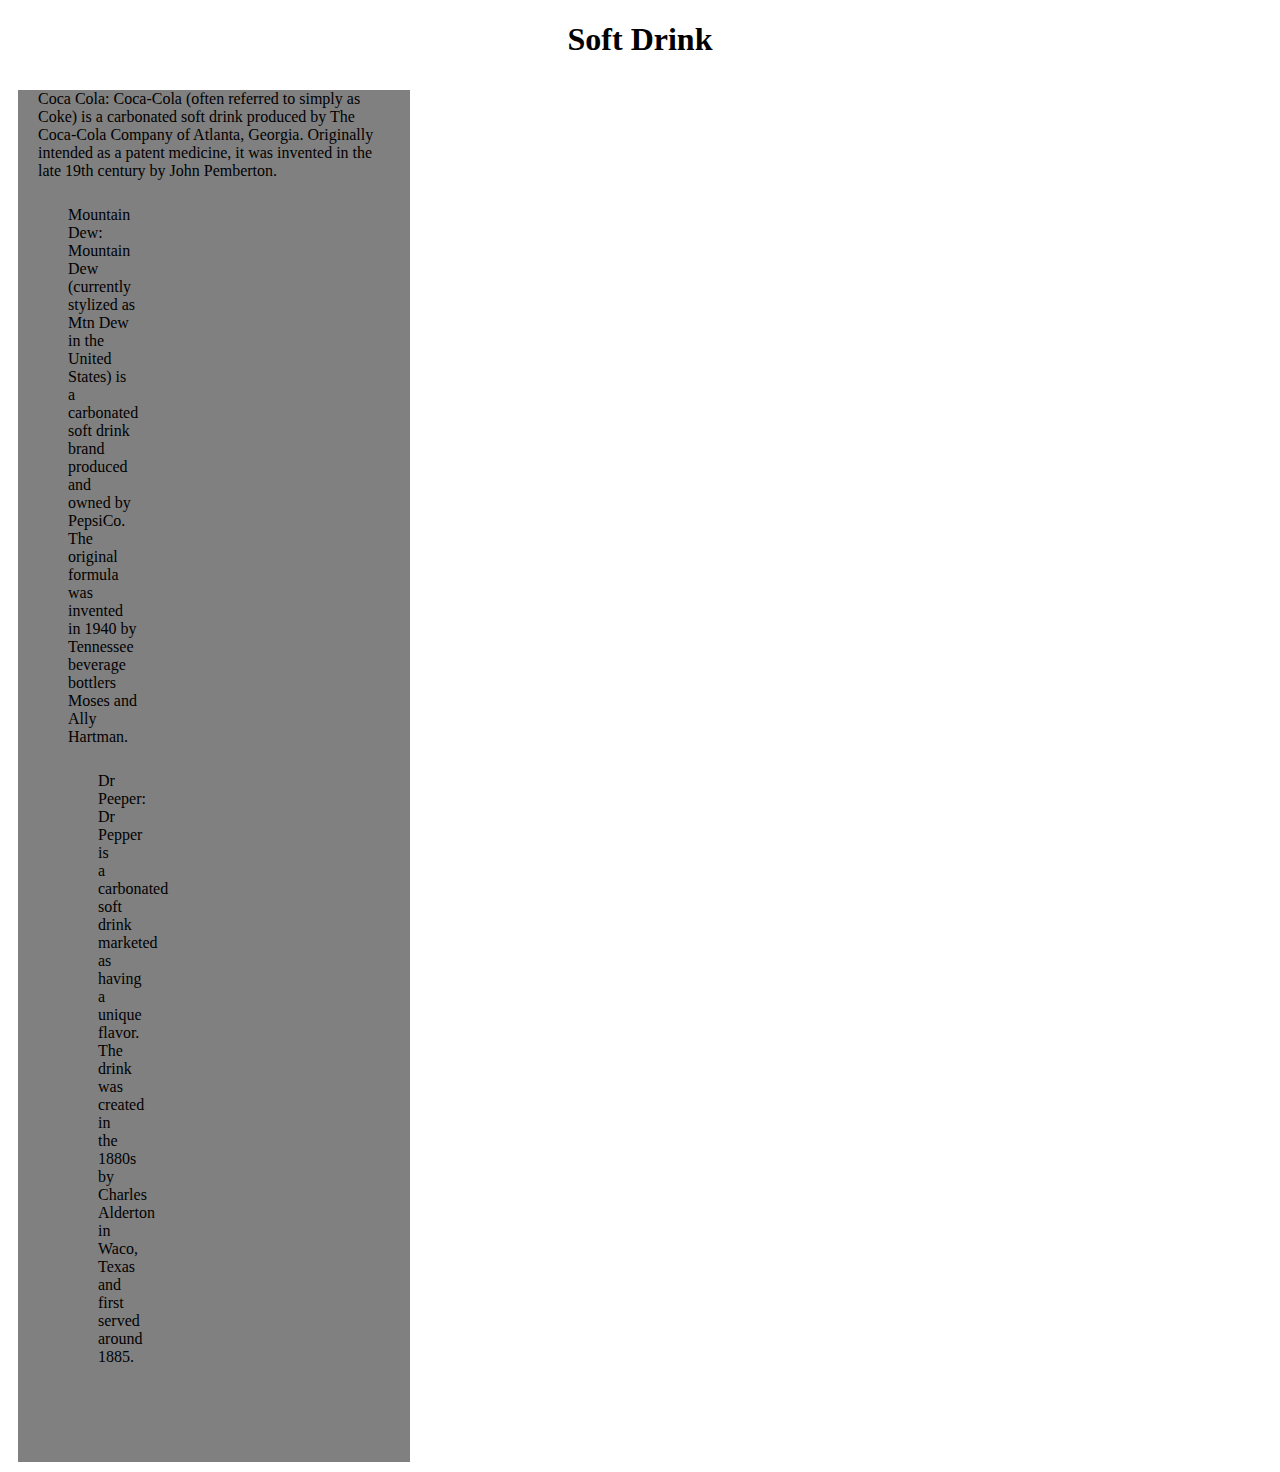
<file: index.html>
<!Doctype html>
<html>
<head>
<link rel="stylesheet" type="text/css" href="css/style.css">
</head>

<body>
<h1>Soft Drink</h1>
<div>
  <div id="p1" class="p">Coca Cola: Coca-Cola (often referred to simply as Coke) is a carbonated soft drink
  produced by The Coca-Cola Company of Atlanta, Georgia. Originally intended as a patent medicine, 
  it was invented in the late 19th century by John Pemberton.</p>
  
  <div id="p2" class="p">Mountain Dew: Mountain Dew (currently stylized as Mtn Dew in the United States) is a carbonated soft drink brand
  produced and owned by PepsiCo. The original formula was invented in 1940 by Tennessee beverage
  bottlers Moses and Ally Hartman.</p>
  
  <div id="p3" class="p">Dr Peeper: Dr Pepper is a carbonated soft drink marketed as having a unique flavor. 
  The drink was created in the 1880s by Charles Alderton in Waco, Texas and first served around 1885.</p>
</div>
</body>
</html>
</file>
<file: css/style.css>
h1{
    text-align: center;
}
@media (min-width: 992px) {
  #p1, #p2, #p3 {
    float: left;
    width: 31%;
  }
}

@media (min-width: 768px) and (max-width: 991px){
  #p1, #p2 {
    float: left;
    width: 44%;
  }
  #p3 {
   float: left;
   width: 90%;
  }
}

@media (max-width: 767px) {
  #p1, #p2, #p3 {
    float: left;
    width: 100%;
  }
}

.p{
  box-sizing: border-box;
  margin: 10px;
  padding: 20px;
  padding-top: 0px;    
  background-color: grey;
}

#sp1, #sp2, #sp3 {
  position: relative;
  top: 0px;
  left: 88%;
  margin: 1px;
  padding: 1px;
  max-height: 20px;
  max-width: 15%;    
}
#sp1 {
  background-color: blue;
}  
#sp2 {
  background-color: red;
}  
#sp3 {
  background-color: yellow;
}
</file>
